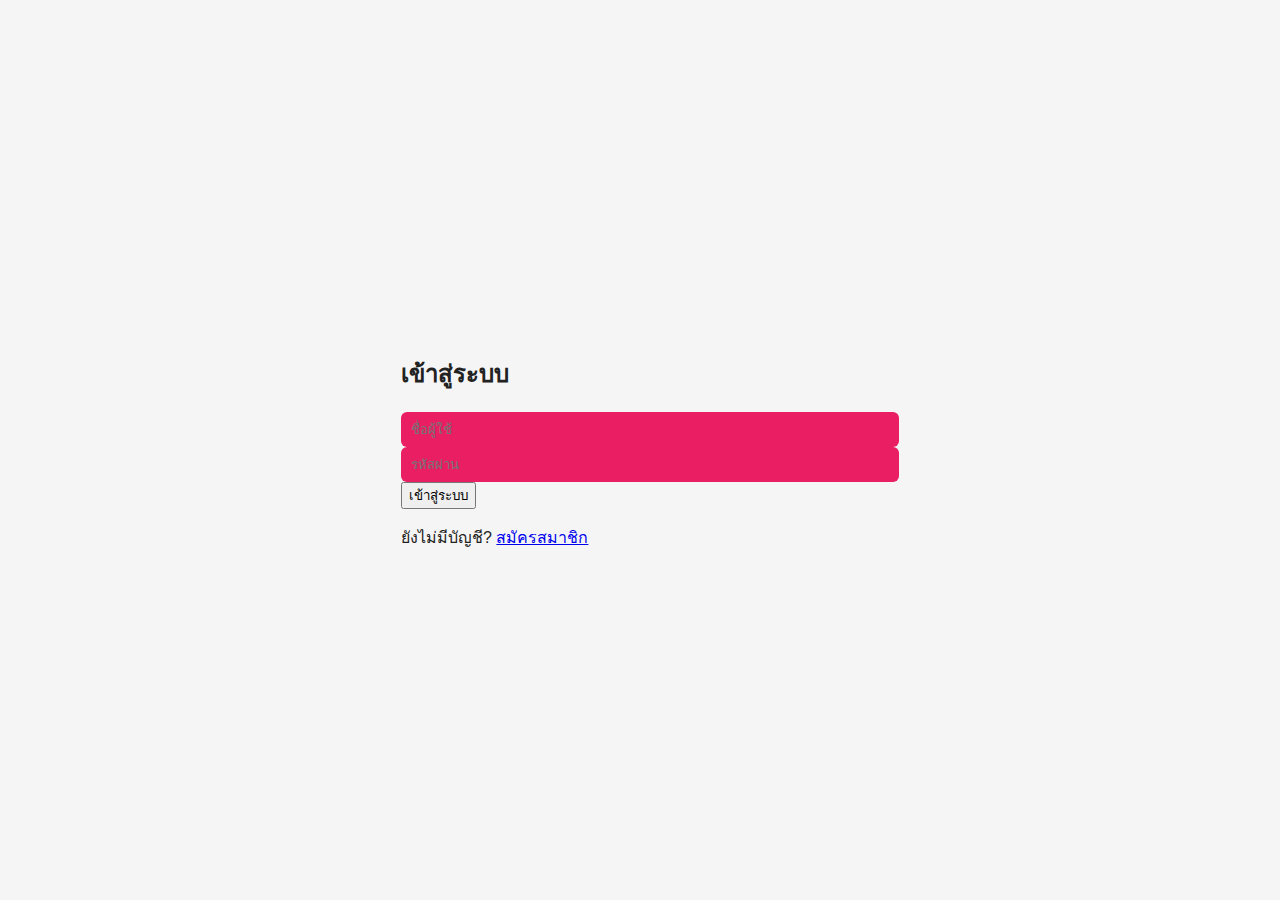
<file: index.html>
<!DOCTYPE html>
<html lang="th">
<head>
    <meta charset="UTF-8">
    <meta name="viewport" content="width=device-width, initial-scale=1.0"/>
    <title>Liverpool Shop</title>
    <link rel="icon" type="image/png" href="images/favicon.png">
    <link rel="stylesheet" href="style.css">
    <script>
        if (localStorage.getItem("isLogin") !== "true") {
        window.location.href = "login.html";
        }
    </script>
</head>
<body class="main-page">
 <header class="header">
    <h1 class="logo">LIVERPOOL SHOP</h1>
    <nav class="nav">
        <a href="#history">คำแนะนำเว็บ</a>
        <a href="#products">สินค้า</a>
        <a href="#promo">โปรโมชั่น</a>
        <a href="#bogo">ซื้อ 1 แถม 1</a>
        <input
         type="text"
         id="searchInput"
         placeholder="ค้นหาสินค้า..."
         onkeyup="searchProduct()"
         class="search-box"
        />
        <span id="cart">ตะกร้า: 0 ชิ้น</span>
        <button onclick="logout()" class="logout-btn">ออกจากระบบ</button>
    </nav>
 </header>
 <section id ="history" class="history">
    <div class="history-banner">
      <img src="images/history.jpg" alt="ประวัติศาสตร์สโมสร Liverpool">
      <div class="history-text">
        <h2>introduce Liverpool</h2>
        <p>
         สโมสรฟุตบอลลิเวอร์พูล (Liverpool FC) ก่อตั้งขึ้นเมื่อวันที่ 3 มิถุนายน ค.ศ. 1892 โดย จอห์น โฮลดิง (John Houlding) หลังจากข้อพิพาทกับเอฟเวอร์ตันเรื่องค่าเช่าสนามแอนฟิลด์ ทำให้เอฟเวอร์ตันย้ายออกไป โฮลดิงจึงสร้างทีมใหม่ขึ้นมาเล่นที่แอนฟิลด์ ทีมฉายา "หงส์แดง" (The Reds) กลายเป็นสโมสรที่ประสบความสำเร็จสูงสุดแห่งหนึ่งในอังกฤษ
        </p>
      </div>
    </div>
</section>

<section id ="promo" class="promo">
    <div class="promo-banner">
    <img src="images/promo.jpg" alt="โปรโมชั่น Liverpool">
    <div class="promo-text">
      <h2>20% OFF EVERYTHING</h2>
    </div>
  </div>
</section>

<section id ="bogo" class="promo bogo">
    <h2 class="promo-title">โปรพิเศษ ! ซื้อเสื้อรุ่นใดก็ได้เพียงแค่1ชิ้น แถมของ 1 ชิ้น</h2>
    <p class="promo-desc">
        เฉพาะสินค้า "ประเภท เสื้อ" เท่านั้น<br>
        เลือกรับของแถมฟรี ผ้าพันคอ หรือแก้วน้ำ
    </p>

    <h2 class="section-title"> เสื้อที่เข้าร่วมรายการ</h2>
    <div class="product-slider">
        <div class="product-card">
            <img src="images/product2.jpg" alt="เสื้อทีมเหย้า Liverpool รุ่น1">
            <h3>เสื้อทีมเหย้า รุ่น 1</h3>
            <p class="price">
                <span class="new-price">800.00฿</span>
                <span class="old-price">1000.00฿</span>
            </p>
            <button onclick="selectShirt()">เลือกเสื้อตัวนี้</button>
        </div>

        <div class="product-card">
            <img src="images/product3.jpg" alt="เสื้อทีมเหย้า Liverpool รุ่น2">
            <h3>เสื้อทีมเหย้า รุ่น 2</h3>
            <p class="price">
                <span class="new-price">800.00฿</span>
                <span class="old-price">1000.00฿</span>
            </p>
            <button onclick="selectShirt()">เลือกเสื้อตัวนี้</button>
        </div>
    </div>

    <h2 class="section-title"> เลือกของแถม (เลือกได้ 1 ชิ้น)</h2>
    <div class="product-slider freebie">
        <div class="product-card">
            <img src="images/product1.jpg" class="freebie-img" alt="ผ้าพันคอ Liverpool">
            <h3>ผ้าพันคอ Liverpool</h3>
            <p class="price free">ฟรี</p>
            <button onclick="selectFreebie('scarf')">เลือกผ้าพันคอ</button>
        </div>

        <div class="product-card">
            <img src="images/product4.jpg" class="freebie-img" alt="แก้วน้ำ Liverpool">
            <h3>แก้วน้ำ Liverpool</h3>
            <p class="price free">ฟรี</p>
            <button onclick="selectFreebie('cup')">เลือกแก้วน้ำ</button>
        </div>
    </div>

    <p id="promo status" class="promostatus">
        กรุณาซื้อเสื้อ เพื่อรับของแถม
    </p>
</section>
<section id ="products" class="products">
    <h2 class="section-title">สินค้า liverpool (12 ชิ้น)</h2>
    <div class="product-slider">
      <div class="product-card">
        <img src="img/product1.jpg" alt="ผ้าพันคอลาย Liverpool">
        <h3>ผ้าพันคอลาย Liverpool</h3>
        <p class="price">
         <span class="new-price">312.00฿</span>
         <span class="old-price">390.00฿</span>
        </p>
        <div class="actions">
         <button onclick="addToCart('ผ้าพันคอ Liverpool', 312)">เพิ่มลงตะกร้า</button>
         <button class="remove" onclick="removeFromCart()">เอาออก</button>
        </div>
      </div>
      
      <div class="product-card">
        <img src="images/product2.jpg" alt="เสื้อทีมเหย้า Liverpool">
        <h3>เสื้อทีมเหย้า liverpool รุ่น1</h3>
        <p class="price">
         <span class="new-price">800.00฿</span>
         <span class="old-price">1000.00฿</span>
        </p>
        <div class="actions">
          <button onclick="addToCart('เสื้อทีมเหย้า รุ่น 1', 800, 'shirt')">เพิ่มลงตะกร้า</button>
          <button class="remove" onclick="removeFromCart()">เอาออก</button>
        </div>
      </div>
      <div class="product-card">
        <img src="images/product3.jpg" alt="เสื้อทีมเหย้า2 Liverpool">
        <h3>เสื้อทีมเหย้า liverpool รุ่น2</h3>
        <p class="price">
         <span class="new-price">800.00฿</span>
         <span class="old-price">1000.00฿</span>
        </p>
        <div class="actions">
         <button onclick="addToCart('เสื้อทีมเหย้า รุ่น 2', 800, 'shirt')">เพิ่มลงตะกร้า</button>
         <button class="remove" onclick="removeFromCart()">เอาออก</button>
        </div>
      </div>
      <div class="product-card">
        <img src="images/product4.jpg" alt="แก้วน้ำ Liverpool">
        <h3>แก้วน้ำ liverpool</h3>
        <p class="price">
         <span class="new-price">160.00฿</span>
         <span class="old-price">200.00฿</span>
        </p>
        <div class="actions">
         <button onclick="addToCart('แก้วน้ำ Liverpool', 160)">เพิ่มลงตะกร้า</button>
         <button class="remove" onclick="removeFromCart()">เอาออก</button>
        </div>
      </div>
      <div class="product-card">
        <img src="images/product5.jpg" alt="รองเท้าสตั๊ด Liverpool">
        <h3>รองเท้าสตั๊ด liverpool</h3>
        <p class="price">
         <span class="new-price">1200.00฿</span>
         <span class="old-price">1500.00฿</span>
        </p>
        <div class="actions">
          <button onclick="addToCart('รองเท้าสตั๊ด', 1200)">เพิ่มลงตะกร้า</button>
          <button class="remove" onclick="removeFromCart()">เอาออก</button>
        </div>
      </div>
      <div class="product-card">
        <img src="images/product6.jpg" alt="รองเท้าผ้าใบสีแดง Liverpool">
        <h3>รองเท้าผ้าใบสีแดง liverpool</h3>
        <p class="price">
         <span class="new-price">1200.00฿</span>
         <span class="old-price">1500.00฿</span>
        </p>
        <div class="actions">
          <button onclick="addToCart('รองเท้าผ้าใบสีแดง', 1200)">เพิ่มลงตะกร้า</button>
          <button class="remove" onclick="removeFromCart()">เอาออก</button>
        </div>
      </div>
      <div class="product-card">
        <img src="images/product7.jpg" alt="รองเท้าผ้าใบสีขาว Liverpool">
        <h3>รองเท้าผ้าใบสีขาว liverpool</h3>
        <p class="price">
         <span class="new-price">1200.00฿</span>
         <span class="old-price">1500.00฿</span>
        </p>
        <div class="actions">
          <button onclick="addToCart('รองเท้าผ้าใบสีขาว', 1200)">เพิ่มลงตะกร้า</button>
          <button class="remove" onclick="removeFromCart()">เอาออก</button>
        </div>
      </div>
      <div class="product-card">
        <img src="images/product8.jpg" alt="กางเกงวอร์ม Liverpool">
        <h3>กางเกงวอร์ม liverpool</h3>
        <p class="price">
         <span class="new-price">719.00฿</span>
         <span class="old-price">899.00฿</span>
        </p>
        <div class="actions">
          <button onclick="addToCart('กางเกงวอร์ม', 719)">เพิ่มลงตะกร้า</button>
          <button class="remove" onclick="removeFromCart()">เอาออก</button>
        </div>
      </div>
      <div class="product-card">
        <img src="images/product9.jpg" alt="ลูกฟุตบอล Liverpool">
        <h3>ลูกฟุตบอล liverpool</h3>
        <p class="price">
         <span class="new-price">799.00฿</span>
         <span class="old-price">999.00฿</span>
        </p>
        <div class="actions">
          <button onclick="addToCart('ลูกฟุตบอล', 799)">เพิ่มลงตะกร้า</button>
          <button class="remove" onclick="removeFromCart()">เอาออก</button>
        </div>
      </div>
      <div class="product-card">
        <img src="images/product10.jpg" alt="กางเกงขาสั้น Liverpool">
        <h3>กางเกงขาสั้น liverpool</h3>
        <p class="price">
         <span class="new-price">479.00฿</span>
         <span class="old-price">599.00฿</span>
        </p>
        <div class="actions">
          <button onclick="addToCart('กางเกงขาสั้น', 479)">เพิ่มลงตะกร้า</button>
          <button class="remove" onclick="removeFromCart()">เอาออก</button>
        </div>
      </div>
      <div class="product-card">
        <img src="images/product11.jpg" alt="hoodie Liverpool">
        <h3>hoodie liverpool</h3>
        <p class="price">
         <span class="new-price">2000.00฿</span>
         <span class="old-price">2500.00฿</span>
        </p>
        <div class="actions">
          <button onclick="addToCart('hoodie', 2000)">เพิ่มลงตะกร้า</button>
          <button class="remove" onclick="removeFromCart()">เอาออก</button>
        </div>
      </div>
      <div class="product-card">
        <img src="images/product12.jpg" alt="costume training Liverpool">
        <h3>costume training liverpool</h3>
        <p class="price">
         <span class="new-price">2800.00฿</span>
         <span class="old-price">3500.00฿</span>
        </p>
        <div class="actions">
          <button onclick="addToCart('costume training', 2800)">เพิ่มลงตะกร้า</button>
          <button class="remove" onclick="removeFromCart()">เอาออก</button>
        </div>
      </div>
    </div>
</section>
 
<section class="cart-section">
    <h2>ตะกร้าสินค้า</h2>
    <ul id="cart-list"></ul>
    <h3 id="total-price">ราคารวม: 0 ฿</h3>
</section>

<footer>
    <p>© 2026 Liverpool Shop - เพื่อการศึกษา</p>
</footer>
<script src="script.js"></script>
</body>
</html>
</file>
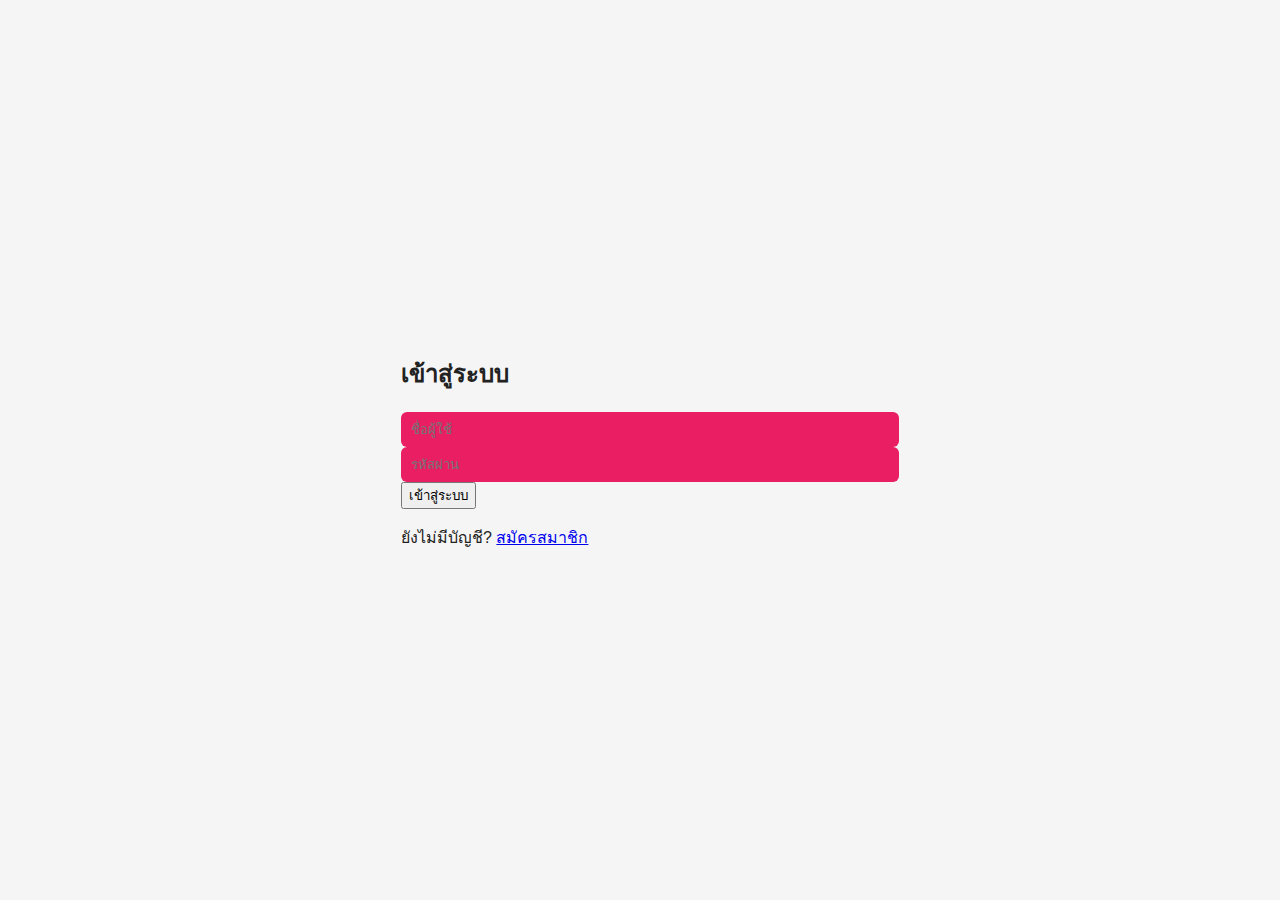
<file: login.html>
<!DOCTYPE html>
<html lang="th">
    <head>
       <meta charset="UTF-8">
       <title>เข้าสู่ระบบ</title>
       <link rel="stylesheet" href="style.css">
    </head> 
</html>
<body class="login-page">

    <div class="login-box">
        <h2>เข้าสู่ระบบ</h2>

        <input type="text" id="username" placeholder="ชื่อผู้ใช้">
        <input type="password" id="password" placeholder="รหัสผ่าน">

        <button onclick="login()">เข้าสู่ระบบ</button>

        <p id="login-msg"></p>
        <p>ยังไม่มีบัญชี? <a href="register.html">สมัครสมาชิก</a></p>
    </div>

    <script src="script.js"></script>
</body>

</html>
</file>
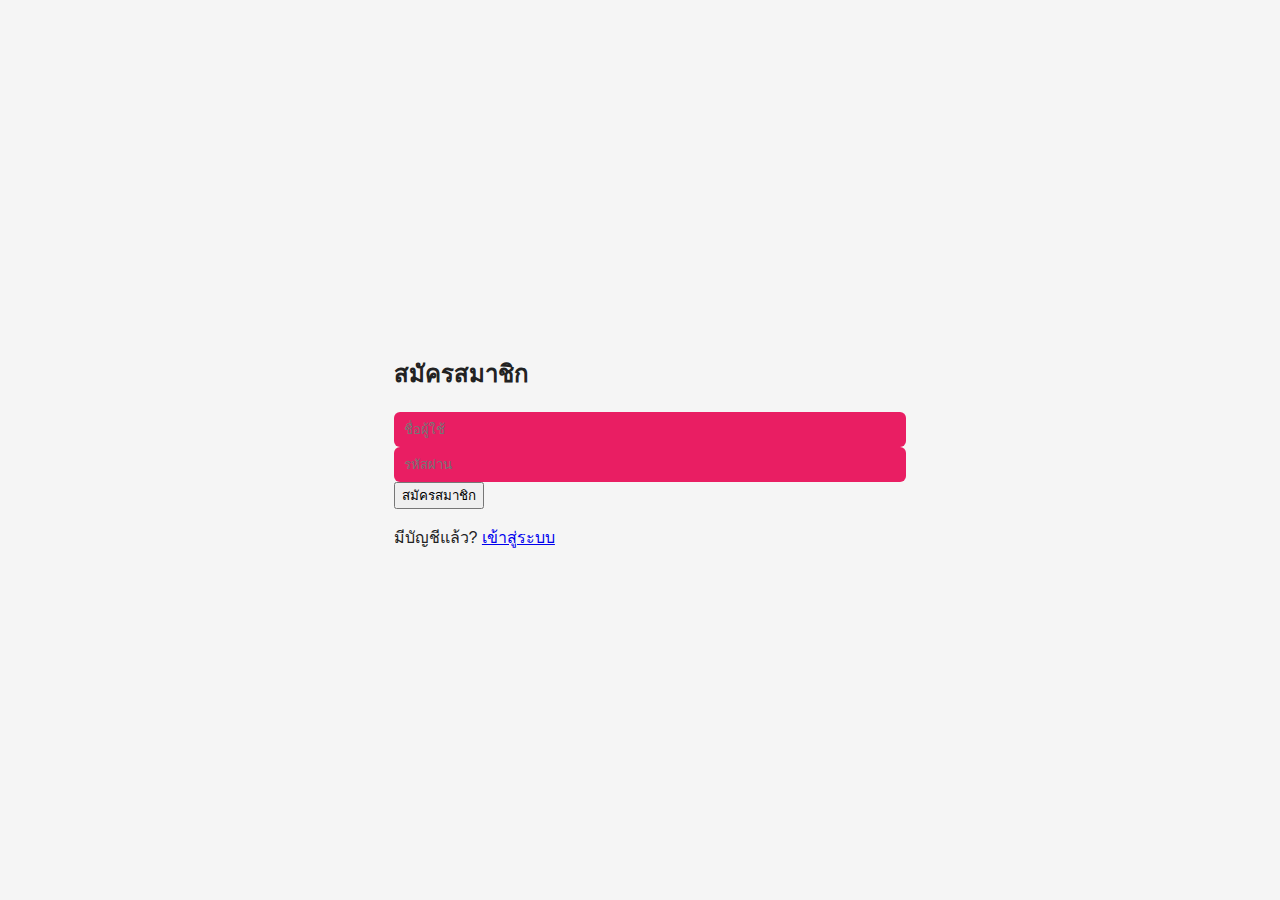
<file: register.html>
<!DOCTYPE html>
<html lang="th">
<head>
  <meta charset="UTF-8">
  <title>สมัครสมาชิก</title>
  <link rel="stylesheet" href="style.css">
</head>
<body class="login-page">
  <div class="login-box">
    <h2>สมัครสมาชิก</h2>

    <input type="text" id="reg-username" placeholder="ชื่อผู้ใช้">
    <input type="password" id="reg-password" placeholder="รหัสผ่าน">

    <button onclick="register()">สมัครสมาชิก</button>
    <p id="reg-msg"></p>

    <p>มีบัญชีแล้ว? <a href="login.html">เข้าสู่ระบบ</a></p>
  </div>

  <script src="script.js"></script>
</body>
</html>
</file>
<file: style.css>
:root {
    /*Color*/
    --hoockers-green_20: hsl(148, 20%, 38%, 0.2);
    --pale-spring-bud: hsl(60, 68%, 85%);
    --hoockers-green: hsl(148, 20%, 38%);
    --spanish-gray: hsl(0, 0%, 61%);
    --light-gray: hsl(0, 0%, 80%);
    --cultured-1: hsl(0, 0%, 97%);
    --cultured-2: hsl(60, 6%, 93%);
    --gray-web: hsl(0, 0%, 49%);
    --white_30: hsl(0, 0%, 100%, 0.3);
    --black_70: hsla(0, 0%, 0%, 0.7);
    --black_50: hsla(0, 0%, 0%, 0.5);
    --black_15: hsla(0, 0%, 0%, 0.15);
    --black_10: hsla(0, 0%, 0%, 0.1);
    --black_5: hsla(0, 0%, 0%, 0.05);
    --white: hsl(0, 0%, 100%);
    --black: hsl(0, 0%, 0%);

    /*Gradient Color*/
    --gradient: linear-gradient(to right, transparent 50%, var(--white_30) 100%);

    /*Typography*/
    --ff-urbanist: 'Urbanist', sans-serif;
    --fs-1: 4.8rem;
    --fs-2: 4rem;
    --fs-3: 3.4rem;
    --fs-4: 2.4rem;
    --fs-5: 2rem;
    --fs-6: 1.8rem;
    --fs-7: 1.5rem;
    --fs-8: 1.4rem;
    --fs-9: 1.3rem;
    --fw-400: 400;
    --fw-500: 500;
    --fw-600: 600;
    --fw-700: 700;
    --fw-800: 800;

    /*spacing*/
    --section-padding: 35px;

    /*Shadow*/
    --shadow-1: 0 8px 16px var(--black_15);
    --shadow-2: 0 4px 10px var(--black_5);
   
    /*radius*/
    --radius-3: 3px;

    /*transition*/
    --transition-1: 0.25s ease;
    --transition-2: 0.5s ease;
    --transition-3: 1s ease;
    --cubic-in: cubic-bezier(0.51, 0.03, 0.64, 0.28);
    --cubic-out: cubic-bezier(0.33, 0.85, 0.4, 0.96);
}
body {
  margin: 0;
  font-family: var(--ff-urbanist);
  background-color: var(--white);
}

header {
  background-color: red;
  color: var(--white);
  padding: 20px;
}

nav a {
  color: var(--white);
  margin-right: 15px;
  text-decoration: none;
}
.product-list {
  display: grid;
  grid-template-columns: repeat(4,1fr);
  gap: 20px;

  max-height: 500px;
  overflow-y: auto;
  padding: 20px;
}
.product {
  border: 1px solid var(--light-gray);
  padding: 15px;
  text-align: center;
  box-shadow: var(--shadow-2);
  background-color: var(--white);

  transition: transform 0.3s ease;
}
.product:hover {
  transform: scale(1.1);
  z-index: 10;
}
.product img {
  width: 100%;
  height: 180px;
  object-fit: cover;
}
.product button {
  background-color: var(--hoockers-green);
  color: var(--white);
  border: none;
  padding: 10px;
  cursor: pointer;
}
footer {
  background-color: var(--hoockers-green);
  color: var(--white);
  text-align: center;
  padding: 10px;
  margin-top: 20px;
}
button.remove {
  background-color: red;
  color: white;
  margin-left: 5px;
}




header h1 {
  text-align: center;   
  margin: 0;
  padding: 20px;
}
.product-slider {
  display: flex;
  gap: 20px;
  overflow-x: auto;
  scroll-behavior: smooth;
  padding: 20px 10px;
}

header h1 {
  text-align: center;
}
.product img {
  transition: transform 0.3s ease;
}

.product:hover img {
  transform: scale(1.1);
}
.product {
  overflow: hidden;
}


.product-card img {
  transition: transform 0.3s ease;
}

.product-card img:hover {
  transform: scale(1.1);
}
.header {
  position: fixed;
  top: 0;
  width: 100%;
  transition: top 0.3s;
  z-index: 1000;
}
body {
  margin: 0;
  padding: 0;
}

.promo-banner {
  position: relative;
  width: 100;
  margin: 40px 0;
}

.promo-banner img {
  width: 100%;
  height: 300px;
  object-fit: cover;
  border-radius: 10px;
}

.promo-text {
  position: absolute;
  top: 50%;
  left: 50%;
  transform: translate(-50%, -50%);
  color: white;
  background: rgba(0,0,0,0.5);
  padding: 20px 40px;
  border-radius: 10px;
  text-align: center;
}
.price {
  font-size: 16px;
}

.new-price {
  color: red;
  font-weight: bold;
  margin-right: 8px;
}

.old-price {
  color: gray;
  text-decoration: line-through;
}
.history-banner {
  position: relative;
}

.history-banner img {
  width: 100%;
  height: auto;
  display: block;
}

.history-text {
  position: absolute;
  top: 50%;
  left: 50%;
  transform: translate(-50%, -50%);

  background: rgba(0, 0, 0, 0.7);
  color: #fff;
  padding: 24px 32px;
  border-radius: 12px;
  max-width: 80%;
  text-align: center;
}
.history-text h2 {
  margin-bottom: 10px;
  font-size: 28px;
}

.history-text p {
  font-size: 16px;
  line-height: 1.6;
}
.promo-status {
  margin-top: 20px;
  font-weight: bold;
  color: #c40000;
  text-align: center;
}
.freebie-img {
  width: 180px;
  height: auto;
  object-fit: contain;
  margin: 10px;
}
.promo-title {
  text-align: center;
  font-size: 32px;
  font-weight: bold;
  color: white;
  background: linear-gradient(135deg, #c40000, #ff3b3b);
  padding: 15px 25px;
  border-radius: 12px;
  margin: 30px auto;
  width: fit-content;
  box-shadow: 0 6px 15px rgba(0,0,0,0.3);
}
.section-title {
  text-align: center;
  font-size: 28px;
  font-weight: bold;
  color:#ffffff;
  background: linear-gradient(135deg,#c40000,#ff3b3b);
  padding: 12px 24px;
  margin: 30px auto 20px;
  width: fit-content;
  border-radius: 10px;
  box-shadow: 0 4px 10px rgba(0,0,0,0.25);
}
.section-title:hover {
  transform: scale(1.05);
  transition: 0.2s;
}
.login-page {
  display: flex;
  justify-content: center;
  align-items: center;
  height: 100vh;
  background: #f5f5f5;
  font-family: Arial, sans-serif;
}

.login-box input {
  width: 100%;
  padding: 10px;
  background: #e91e63;
  color: white;
  border: none;
  border-radius: 6px;
  cursor: pointer;
}

.logout-btn {
  background: #ff5252;
  color: white;
  border: none;
  padding: 8px 12px;
  border-radius: 6px;
  cursor: pointer;
}
.search-box {
  padding: 8px 12px;
  border-radius: 20px;
  border: 1px solid #ddd;
  font-size: 14px;
  width: 180px;
}
.main-page {
  position: relative;
  background: linear-gradient(180deg, #ffffff, #f2f2f2);
  min-height: 100vh;
  overflow-x: hidden;   
}

.main-page::before {
  content: "";
  position: fixed;
  top: 0;
  left: 0;
  width: 100%;
  height: 100%;
  background: url("images/logo.png") repeat;
  background-size: 200px;
  opacity: 0.03;
  z-index: 0;           
  pointer-events: none;
}
.main-content {
  position: relative;
  z-index: 1;
}
:root {
  --red: #c8102e;
  --red-dark: #a30c24;
  --bg: #f7f7f7;
  --card: #ffffff;
  --text: #222;
}

body {
  font-family: "Segoe UI", Tahoma, sans-serif;
  background: var(--bg);
  color: var(--text);
}
.product-card {
  background: #fff;
  border-radius: 14px;
  box-shadow: 0 6px 16px rgba(0,0,0,0.08);
  padding: 12px;
  transition: 0.2s ease;
}

.product-card:hover {
  transform: translateY(-6px);
  box-shadow: 0 12px 24px rgba(0,0,0,0.15);
}

.product-card img {
  width: 100%;
  border-radius: 10px;
}
.header {
  position: sticky;
  top: 0;
  z-index: 999;
  background: linear-gradient(90deg, #c8102e, #a30c24);
  padding: 14px 30px;
  box-shadow: 0 4px 12px rgba(0,0,0,0.25);
}
.product-card img {
  width: 100%;
  height: 220px;
  object-fit: cover;    
  border-radius: 12px;
}
.product-card {
  width: 220px;             
  background: #fff;
  border-radius: 16px;
  padding: 12px;
  box-shadow: 0 8px 20px rgba(0,0,0,0.08);
  text-align: center;
}

.product-card img {
  width: 100%;
  height: 180px;            
  object-fit: contain;     
  background: #f8f8f8;     
  border-radius: 10px;
  padding: 6px;
}

.product-card img {
  width: 100%;
  height: 180px;
  object-fit: cover;   
  border-radius: 10px;
}
.product-card:hover {
  transform: translateY(-6px);
  transition: 0.25s ease;
}product-card {
  display: flex;
  flex-direction: column;
  justify-content: space-between; 
  width: 220px;
  background: #fff;
  border-radius: 16px;
  padding: 12px;
  box-shadow: 0 8px 20px rgba(0,0,0,0.08);
  text-align: center;
  height: 380px;  
}
.product-card .actions {
  margin-top: auto;   
  display: flex;
  flex-direction: column;
  gap: 6px;
}
.product-card h3 {
  min-height: 48px;   
}

.product-card .price {
  min-height: 40px;  
}

.product-card button {
  margin-top: 6px;
}
</file>
